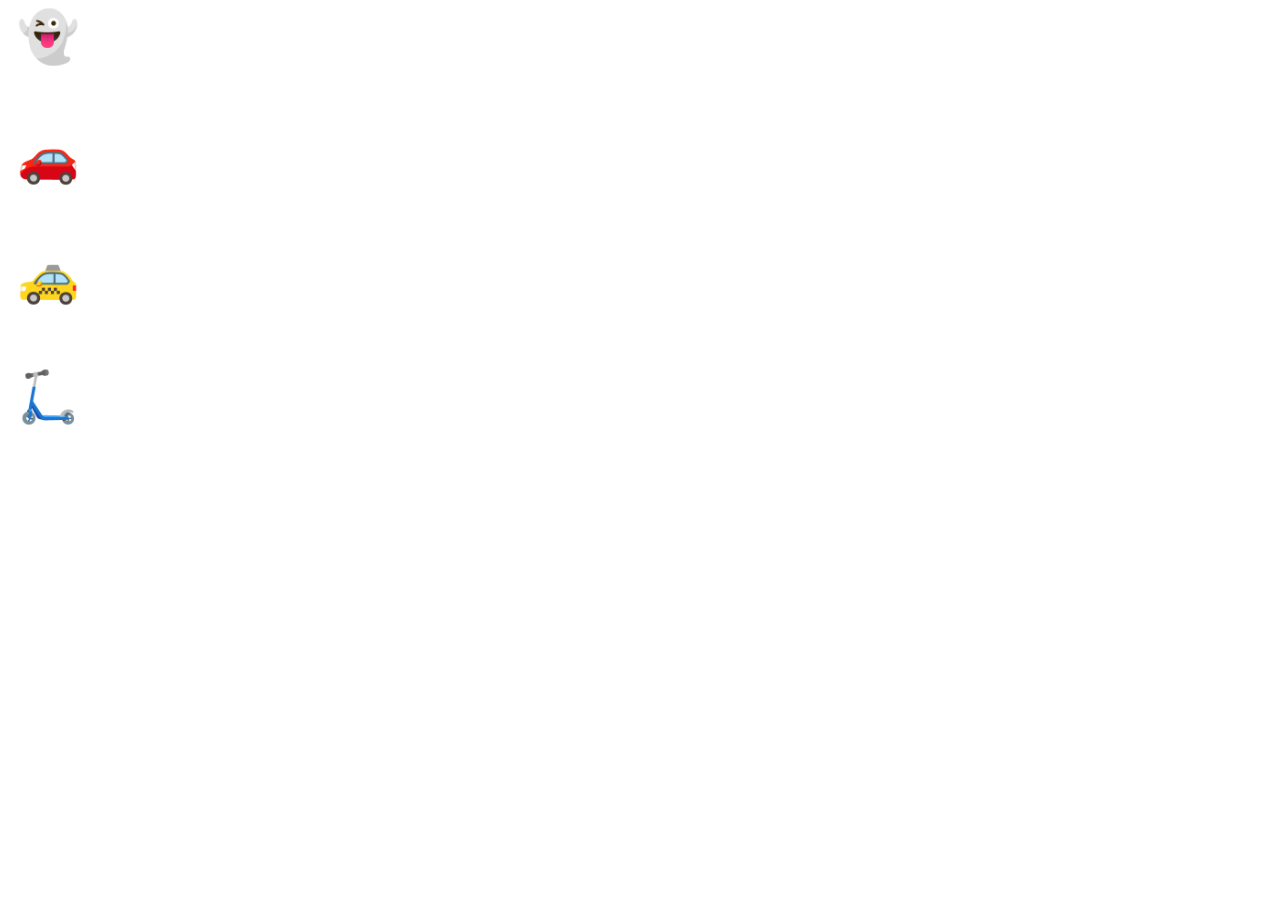
<file: reglas@css/index.html>
<!DOCTYPE html>
<html lang="en">
<head>
    <meta charset="UTF-8">
    <meta name="viewport" content="width=device-width, initial-scale=1.0">
    <title>REGLAS @css</title>
    <link rel="stylesheet" href="style.css">
</head>
<body>
    <div class="pista">
        <div class="personaje">👻</div>
        <div class="personaje2">🚗</div>
        <div class="personaje3">🚕</div>
        <div class="personaje4">🛴</div>
    </div>
    
</body>
</html>
</file>
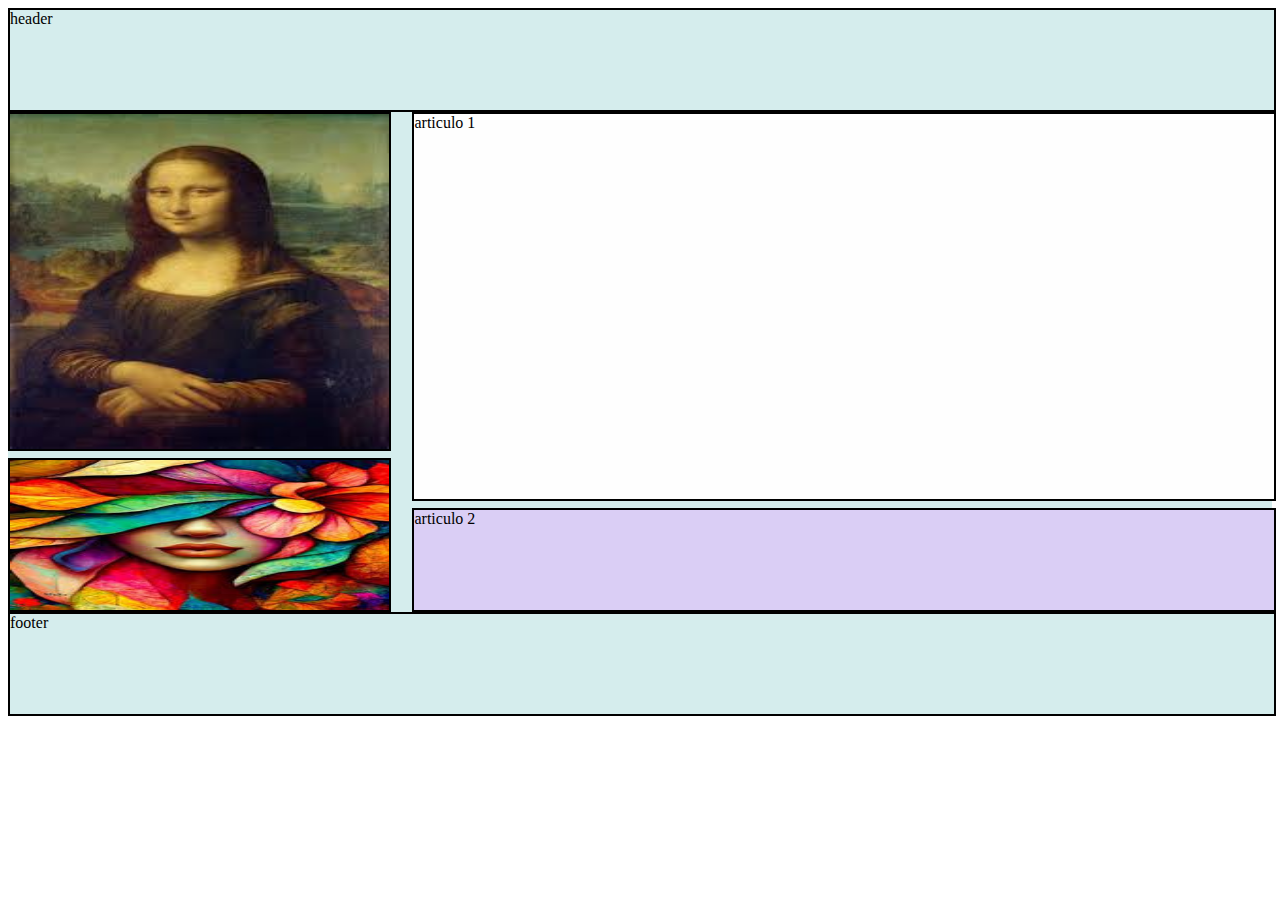
<file: reglas@css/maqueta-1.html>
<!DOCTYPE html>
<html lang="en">
<head>
    <meta charset="UTF-8">
    <meta name="viewport" content="width=device-width, initial-scale=1.0">
    <title>maqueta-1</title>
    <link rel="stylesheet" href="maqueta-1.css">
</head>
<body>
    <header>header
        
    </header>
    <main>
        <aside>
            <article><img src="[data-uri]" alt=""></article>
            <article><img src="[data-uri]" alt=""></article>
        </aside>
        <section>
            <article>articulo 1</article>
            <article>articulo 2</article>
        </section>
    </main>

    <footer>footer</footer>
</body>
</html>
</file>
<file: reglas@css/style.css>
.pista{
    width: 100%;
    height: auto;
    display:flex ;
    flex-direction: column;
}

.personaje, .personaje2, .personaje3, .personaje4{
    display: inline-block;
    /* background-color: blue; */
    color: white;
    width: 80px;
    margin-bottom: 50px;
    /* padding-bottom:40px ;
    padding-top: 10px;
    padding-left: 15px;
    padding-right: 50px; */
    text-align: center;
    border-top-left-radius: 50%;
    border-top-right-radius: 50%;
    position: relative;
    animation: mover 5s ease;
    height: 70px;
    font-size: 50px;
}

.personaje2{
    /* background-color: rgb(3, 3, 91); */
    animation: mover 5s ease-in ;
}

.personaje3{
    /* background-color: rgb(48, 48, 186); */
    animation: mover 5s ease-out;
}

.personaje4{
    /* background-color: rgb(42, 165, 63); */
    animation: mover 5s ease-in-out;
}



/*animar personaje*/

@keyframes mover {
    0%{ /* paso inicial*/
        top:0;
        left: 0;
    }
    50%{
        background-color: rgb(198, 97, 97);
        color: black;
    }
    100%{ /* paso final*/
        top:0;
        left: 500px;
    }
    
}
</file>
<file: reglas@css/maqueta-1.css>
header,main,footer{
    width: 100%;
    height: 100px;
    border: 2px solid black;
    background-color: rgb(213, 237, 237);
}

main{
    height: 500px;
    display: flex;
    justify-content: space-between;
    border: none;
}
main aside, main section {
    height: 100%;
    border: 2px solid;
} 

main aside{
    width: 30%;
    display: flex;
    flex-direction: column;
    justify-content: space-between;
    border: none;
   
}
main section{
    width: 68%;
    display: flex;
    flex-direction: column;
    justify-content: space-between;
    border: none;
}
main aside article img{
    width: 100%;
    height: 100%;
}
 main aside article, main section article{
    width: 100%;
    border: 2px solid;
}
main aside article:first-child,main section article:first-child{
    height: 67%;
    background-color: beige;
    border: 2px solid;
}
main aside article:last-child,main section article:last-child{
    height: 30%;
    background-color: beige;
    border: 2px solid;
}


main section article:first-child{
    height: 77%;
    background-color: rgb(254, 254, 254);
    border: 2px solid;
}
main section article:last-child{
    height: 20%;
    background-color: rgb(218, 206, 245);
    border: 2px solid;
}

/*medidas para celulares*/

@media (max-width:560px) {
    main{
        display: flex;
        flex-direction: column-reverse;
        justify-content: space-between;
        border: none;
    
    }
    
}


/*medidas para table*/

@media (min-width:561px) and (max-width:561px)
{
    main{
        display: flex;
        flex-direction: row;
        justify-content: space-between;
        border: none;
    }
    main aside,main section{
        width: 100%;
 
    }
    main aside{
        height: 30%;
        width: 100%;
        justify-content: flex-start;
    }

    main section article:last-child{
        height: 20%;
    }
     main aside article:first-child,
     main aside article:last-child
     {
        height: 50%;
    }
 

 


}
</file>
